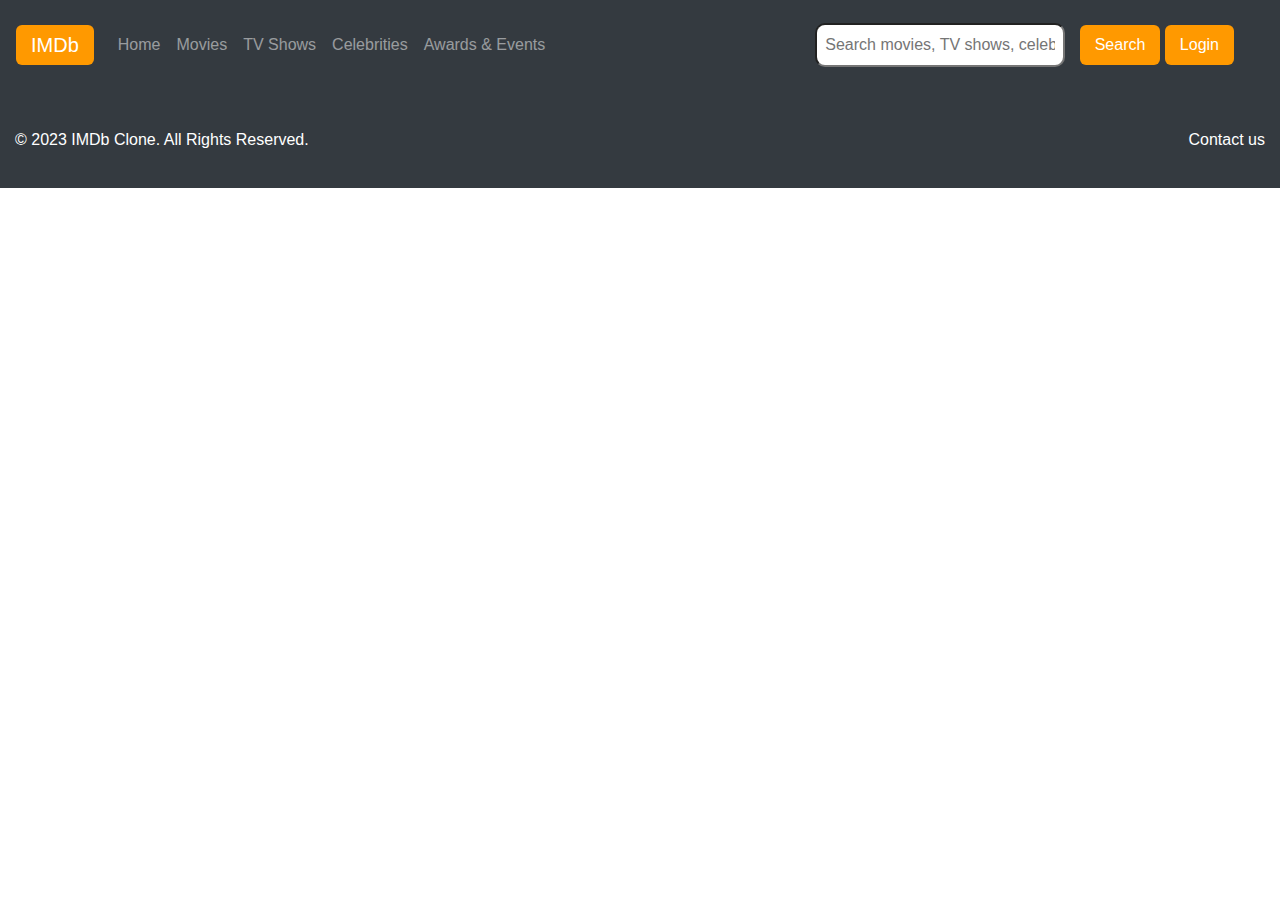
<file: html/movieDetails.html>
<!-- Author Name : Het Pandya
Student Id : C0892917 -->

<!DOCTYPE html>
<html lang="en">
  <head>
    <meta charset="utf-8" />
    <meta name="viewport" content="width=device-width, initial-scale=1" />
    <title>IMDB Clone</title>
    <link
      rel="icon"
      href="https://m.media-amazon.com/images/G/01/imdb/images-ANDW73HA/favicon_desktop_32x32._CB1582158068_.png"
      type="image/x-icon"
    />

    <link
      href="https://cdn.jsdelivr.net/npm/bootstrap@5.3.2/dist/css/bootstrap.min.css"
      rel="stylesheet"
      crossorigin="anonymous"
    />
    <link
      rel="stylesheet"
      href="https://cdnjs.cloudflare.com/ajax/libs/font-awesome/6.4.2/css/all.min.css"
      integrity="sha512-z3gLpd7yknf1YoNbCzqRKc4qyor8gaKU1qmn+CShxbuBusANI9QpRohGBreCFkKxLhei6S9CQXFEbbKuqLg0DA=="
      crossorigin="anonymous"
      referrerpolicy="no-referrer"
    />
    <link
      href="https://stackpath.bootstrapcdn.com/bootstrap/4.5.2/css/bootstrap.min.css"
      rel="stylesheet"
    />
    
    <link rel="stylesheet" href="../css/style.css" />
    <link rel="stylesheet" href="../css/movieDetails.css" />
  </head>
  <body>
    <header class="site-header">
      <nav class="navbar navbar-expand-lg h-100 navbar-dark">
        <button class="navbar-brand rounded-2" href="index.html">IMDb</button>
        <button
          class="navbar-toggler mobile-menu-toggler"
          type="button"
          data-bs-toggle="collapse"
          data-bs-target="#navbarSupportedContent"
          aria-controls="navbarSupportedContent"
          aria-expanded="false"
          aria-label="Toggle navigation"
        >
          <span class="navbar-toggler-icon"></span>
        </button>

        <div class="collapse navbar-collapse" id="navbarSupportedContent">
          <ul class="navbar-nav mr-auto">
            <li class="nav-item">
              <a class="nav-link" href="index.html">Home</a>
            </li>
            <li class="nav-item">
              <a class="nav-link" href="movies.html">Movies</a>
            </li>
            <li class="nav-item">
              <a class="nav-link" href="tv_show.html">TV Shows</a>
            </li>
            <li class="nav-item">
              <a class="nav-link" href="celebs.html">Celebrities</a>
            </li>
            <li class="nav-item">
              <a class="nav-link" href="awards&events.html"
                >Awards & Events</a
              >
            </li>
            <li class="nav-item" id="watchlist-menu">
              <a class="nav-link" href="watchlist.html"
                >My Watchlist</a
              >
            </li>
            <li class="nav-item hide-it">
              <a class="nav-link" href="#">Search</a>
            </li>
          </ul>
        </div>
        <div class="search_btn">
          <div class="search-bar">
            <input
              type="text"
              placeholder="Search movies, TV shows, celebrities..."
            />
            <button class="rounded-2 search">Search</button>
            <button
              class="rounded-2"
              onclick="navigateToPage()"
              id="login-btn"
            >
              Login
            </button>
          </div>
          <span class="theme-btn">
            <i
              class="fa-solid fa-sun fa-xl toggle_theme"
              onclick="toggleTheme()"
            ></i>
          </span>
        </div>
      </nav>
    </header>

    <main>
      <div class="movie_container"></div>
    </main>

    <footer class="site-footer">
      <div class="container">
        <div class="footer-info">
          <p>&copy; 2023 IMDb Clone. All Rights Reserved.</p>
        </div>

        <div class="social-links">
          <a href="#" target="_blank" rel="noopener noreferrer"
            ><i class="fab fa-facebook-f"></i
          ></a>
          <a href="#" target="_blank" rel="noopener noreferrer"
            ><i class="fab fa-twitter"></i
          ></a>
          <a href="#" target="_blank" rel="noopener noreferrer"
            ><i class="fab fa-instagram"></i
          ></a>
          <a href="#" target="_blank" rel="noopener noreferrer"
            ><i class="fab fa-youtube"></i
          ></a>
        </div>

         <div class="footer-info">
          <a
            href="./contactus.html"
            style="list-style-type: none; text-decoration: none"
            ><p style="color: white">Contact us</p></a
          >
        </div>
      </div>
      </div>
    </footer>
    <script
      src="https://cdn.jsdelivr.net/npm/bootstrap@5.3.2/dist/js/bootstrap.bundle.min.js"
      integrity="sha384-C6RzsynM9kWDrMNeT87bh95OGNyZPhcTNXj1NW7RuBCsyN/o0jlpcV8Qyq46cDfL"
      crossorigin="anonymous"
    ></script>
    <script src="https://code.jquery.com/jquery-3.3.1.slim.min.js"></script>
    <script src="../js/index.js"></script>
    <script src="../js/movieDetails.js"></script>
    <script src="https://cdnjs.cloudflare.com/ajax/libs/popper.js/1.14.7/umd/popper.min.js"></script>
    <script src="https://stackpath.bootstrapcdn.com/bootstrap/4.3.1/js/bootstrap.min.js"></script>
  </body>
</html>
</file>
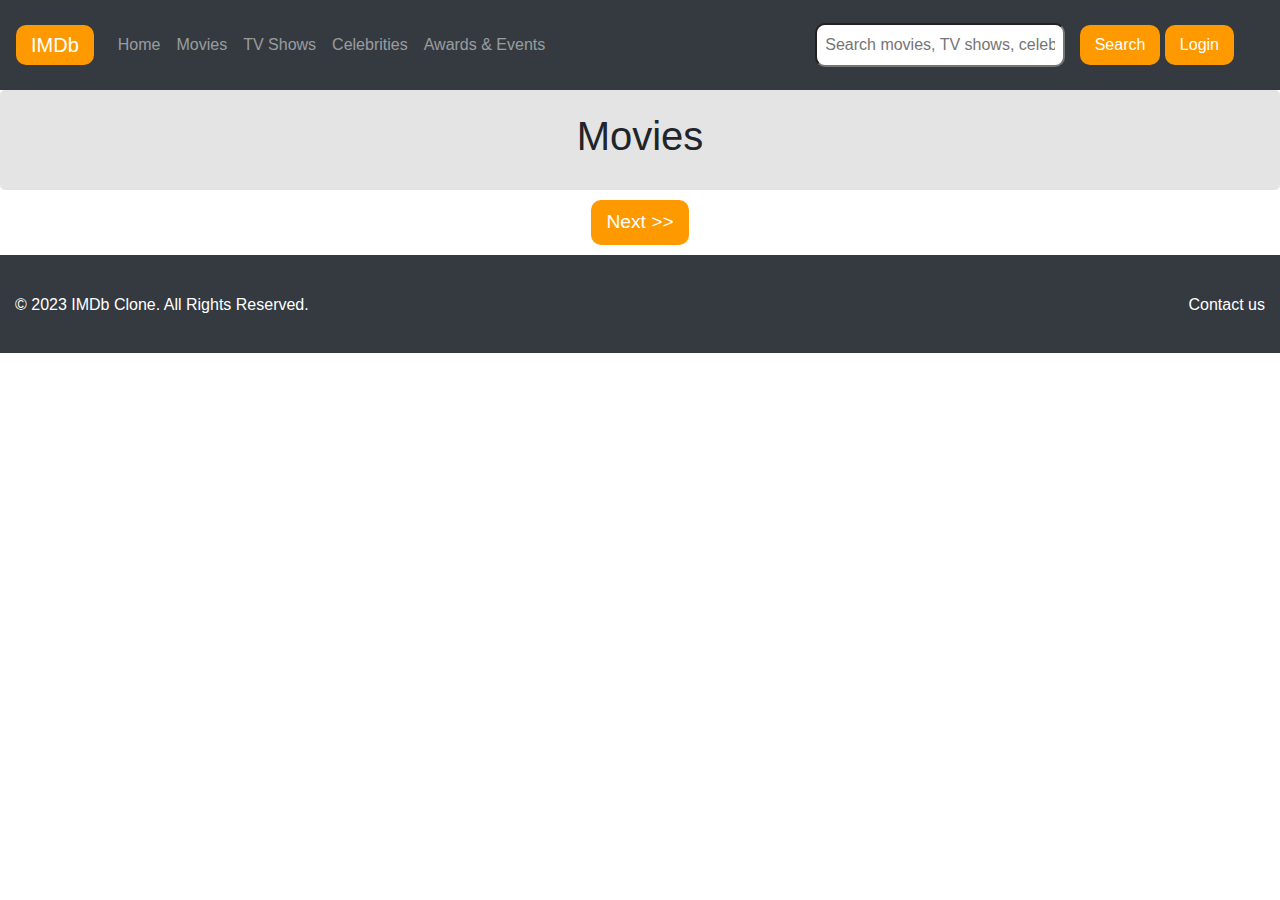
<file: html/movies.html>
<!-- Author Name : Het Pandya
Student Id : C0892917 -->

<!DOCTYPE html>
<html lang="en">
  <head>
    <meta charset="utf-8" />
    <meta name="viewport" content="width=device-width, initial-scale=1" />
    <title>IMDB Clone</title>
    <link
      rel="icon"
      href="https://m.media-amazon.com/images/G/01/imdb/images-ANDW73HA/favicon_desktop_32x32._CB1582158068_.png"
      type="image/x-icon"
    />
    <link
      href="https://cdn.jsdelivr.net/npm/bootstrap@5.3.2/dist/css/bootstrap.min.css"
      rel="stylesheet"
      integrity="sha384-T3c6CoIi6uLrA9TneNEoa7RxnatzjcDSCmG1MXxSR1GAsXEV/Dwwykc2MPK8M2HN"
      crossorigin="anonymous"
    />
    <link
      rel="stylesheet"
      href="https://cdnjs.cloudflare.com/ajax/libs/font-awesome/6.4.2/css/all.min.css"
      integrity="sha512-z3gLpd7yknf1YoNbCzqRKc4qyor8gaKU1qmn+CShxbuBusANI9QpRohGBreCFkKxLhei6S9CQXFEbbKuqLg0DA=="
      crossorigin="anonymous"
      referrerpolicy="no-referrer"
    />
    <link
      href="https://stackpath.bootstrapcdn.com/bootstrap/4.5.2/css/bootstrap.min.css"
      rel="stylesheet"
    />
    
    <link rel="stylesheet" href="../css/style.css" />
    <link rel="stylesheet" href="../css/movies.css" />
  </head>
  <body>
    <header class="site-header">
      <nav class="navbar navbar-expand-lg h-100 navbar-dark">
        <button class="navbar-brand rounded-2" href="index.html">IMDb</button>
        <button
          class="navbar-toggler mobile-menu-toggler"
          type="button"
          data-bs-toggle="collapse"
          data-bs-target="#navbarSupportedContent"
          aria-controls="navbarSupportedContent"
          aria-expanded="false"
          aria-label="Toggle navigation"
        >
          <span class="navbar-toggler-icon"></span>
        </button>

        <div class="collapse navbar-collapse" id="navbarSupportedContent">
          <ul class="navbar-nav mr-auto">
            <li class="nav-item">
              <a class="nav-link" href="index.html">Home</a>
            </li>
            <li class="nav-item">
              <a class="nav-link" href="movies.html">Movies</a>
            </li>
            <li class="nav-item">
              <a class="nav-link" href="tv_show.html">TV Shows</a>
            </li>
            <li class="nav-item">
              <a class="nav-link" href="celebs.html">Celebrities</a>
            </li>
            <li class="nav-item">
              <a class="nav-link" href="awards&events.html"
                >Awards & Events</a
              >
            </li>
            <li class="nav-item" id="watchlist-menu">
              <a class="nav-link" href="watchlist.html"
                >My Watchlist</a
              >
            </li>
            <li class="nav-item hide-it">
              <a class="nav-link" href="#">Search</a>
            </li>
          </ul>
        </div>
        <div class="search_btn">
          <div class="search-bar">
            <input
              type="text"
              placeholder="Search movies, TV shows, celebrities..."
            />
            <button class="rounded-2 search">Search</button>
            <button
              class="rounded-2"
              onclick="navigateToPage()"
              id="login-btn"
            >
              Login
            </button>
          </div>
          <span class="theme-btn">
            <i
              class="fa-solid fa-sun fa-xl toggle_theme"
              onclick="toggleTheme()"
            ></i>
          </>
        </div>
      </nav>
    </header>

    <main>
      <div class="movie_header">
        <h1>Movies</h1>
      </div>
      <div class="movie-container"></div>
      <div id="next_button">
        <button>Next >></button>
      </div>
    </main>

    <footer class="site-footer">
      <div class="container">
        <div class="footer-info">
          <p>&copy; 2023 IMDb Clone. All Rights Reserved.</p>
        </div>

        <div class="social-links">
          <a href="#" target="_blank" rel="noopener noreferrer"
            ><i class="fab fa-facebook-f"></i
          ></a>
          <a href="#" target="_blank" rel="noopener noreferrer"
            ><i class="fab fa-twitter"></i
          ></a>
          <a href="#" target="_blank" rel="noopener noreferrer"
            ><i class="fab fa-instagram"></i
          ></a>
          <a href="#" target="_blank" rel="noopener noreferrer"
            ><i class="fab fa-youtube"></i
          ></a>
        </div>

         <div class="footer-info">
          <a
            href="./contactus.html"
            style="list-style-type: none; text-decoration: none"
            ><p style="color: white">Contact us</p></a
          >
        </div>
      </div>
      </div>
    </footer>
    <script
      src="https://cdn.jsdelivr.net/npm/bootstrap@5.3.2/dist/js/bootstrap.bundle.min.js"
      integrity="sha384-C6RzsynM9kWDrMNeT87bh95OGNyZPhcTNXj1NW7RuBCsyN/o0jlpcV8Qyq46cDfL"
      crossorigin="anonymous"
    ></script>
    <script src="https://code.jquery.com/jquery-3.5.1.slim.min.js"></script>
    <script src="https://stackpath.bootstrapcdn.com/bootstrap/4.5.2/js/bootstrap.min.js"></script>
    <script src="../js/index.js"></script>
    <script src="../js/movies.js"></script>
    
    <!-- <script
      src="https://cdn.jsdelivr.net/npm/bootstrap@5.3.2/dist/js/bootstrap.bundle.min.js"
      crossorigin="anonymous"
    ></script> -->
  </body>
</html>
</file>
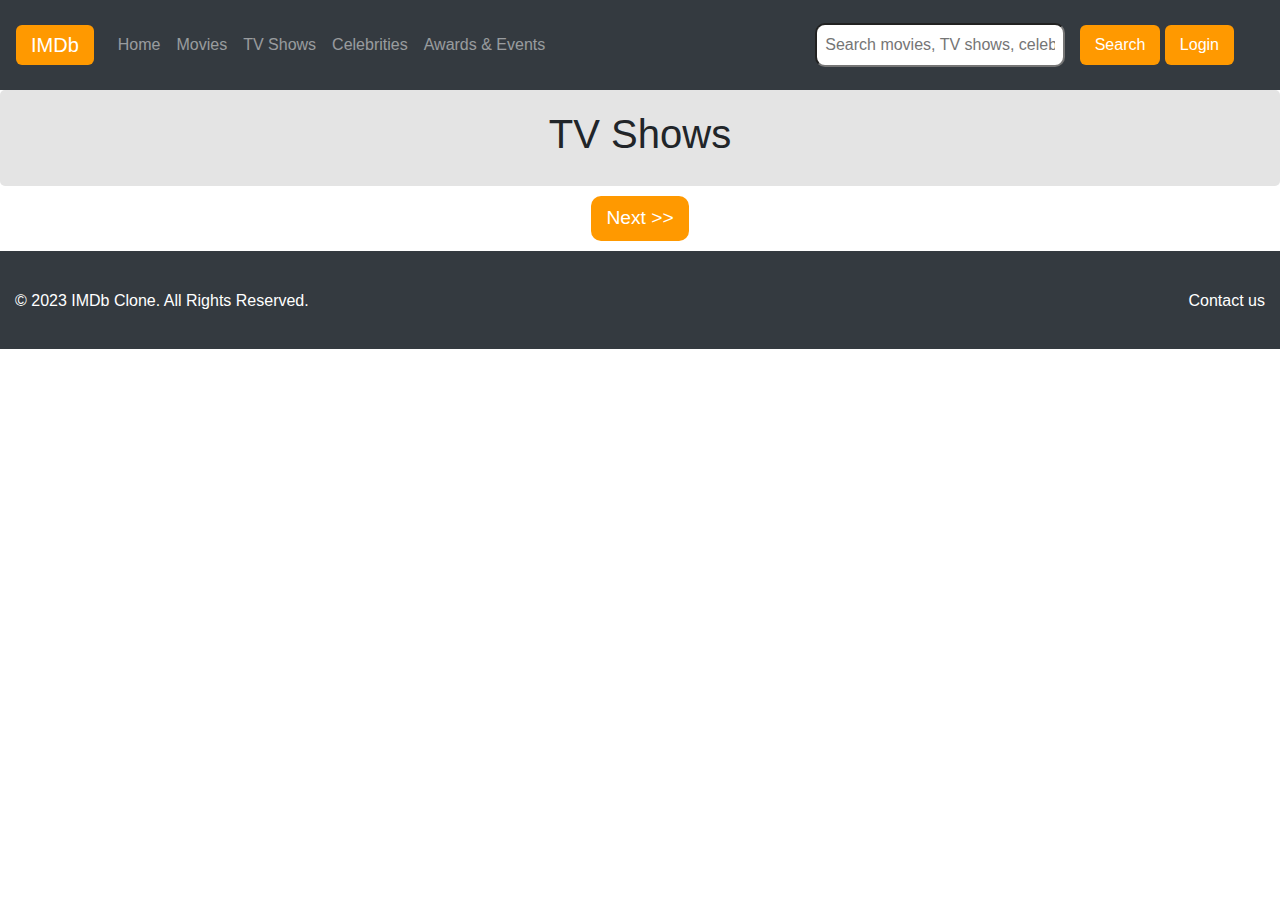
<file: html/tv_show.html>
<!-- Author Name : Het Pandya
Student Id : C0892917 -->

<!DOCTYPE html>
<html lang="en">
  <head>
    <meta charset="utf-8" />
    <meta name="viewport" content="width=device-width, initial-scale=1" />
    <title>IMDB Clone</title>

    <link
      rel="icon"
      href="https://m.media-amazon.com/images/G/01/imdb/images-ANDW73HA/favicon_desktop_32x32._CB1582158068_.png"
      type="image/x-icon"
    />

    <link
      href="https://cdn.jsdelivr.net/npm/bootstrap@5.3.2/dist/css/bootstrap.min.css"
      rel="stylesheet"
      crossorigin="anonymous"
    />
    <link
      rel="stylesheet"
      href="https://cdnjs.cloudflare.com/ajax/libs/font-awesome/6.4.2/css/all.min.css"
      integrity="sha512-z3gLpd7yknf1YoNbCzqRKc4qyor8gaKU1qmn+CShxbuBusANI9QpRohGBreCFkKxLhei6S9CQXFEbbKuqLg0DA=="
      crossorigin="anonymous"
      referrerpolicy="no-referrer"
    />
    <link
      href="https://stackpath.bootstrapcdn.com/bootstrap/4.5.2/css/bootstrap.min.css"
      rel="stylesheet"
    />

    
    <link rel="stylesheet" href="../css/style.css" />
    <link rel="stylesheet" href="../css/tv_show.css" />
  </head>
  <body>
    <header class="site-header">
      <nav class="navbar navbar-expand-lg h-100 navbar-dark">
        <button class="navbar-brand rounded-2" href="index.html">IMDb</button>
        <button
          class="navbar-toggler mobile-menu-toggler"
          type="button"
          data-bs-toggle="collapse"
          data-bs-target="#navbarSupportedContent"
          aria-controls="navbarSupportedContent"
          aria-expanded="false"
          aria-label="Toggle navigation"
        >
          <span class="navbar-toggler-icon"></span>
        </button>

        <div class="collapse navbar-collapse" id="navbarSupportedContent">
          <ul class="navbar-nav mr-auto">
            <li class="nav-item">
              <a class="nav-link" href="index.html">Home</a>
            </li>
            <li class="nav-item">
              <a class="nav-link" href="movies.html">Movies</a>
            </li>
            <li class="nav-item">
              <a class="nav-link" href="tv_show.html">TV Shows</a>
            </li>
            <li class="nav-item">
              <a class="nav-link" href="celebs.html">Celebrities</a>
            </li>
            <li class="nav-item">
              <a class="nav-link" href="awards&events.html"
                >Awards & Events</a
              >
            </li>
            <li class="nav-item" id="watchlist-menu">
              <a class="nav-link" href="watchlist.html"
                >My Watchlist</a
              >
            </li>
            <li class="nav-item hide-it">
              <a class="nav-link" href="#">Search</a>
            </li>
          </ul>
        </div>
        <div class="search_btn">
          <div class="search-bar">
            <input
              type="text"
              placeholder="Search movies, TV shows, celebrities..."
            />
            <button class="rounded-2 search">Search</button>
            <button
              class="rounded-2"
              onclick="navigateToPage()"
              id="login-btn"
            >
              Login
            </button>
          </div>
          <span class="theme-btn">
            <i
              class="fa-solid fa-sun fa-xl toggle_theme"
              onclick="toggleTheme()"
            ></i>
          </div>
        </div>
      </nav>
    </header>

    <main>
      <div class="TV_header">
        <h1>TV Shows</h1>
      </div>
      <div class="tv-container"></div>
      <div id="next_button">
        <button>Next >></button>
      </div>
    </main>

    <footer class="site-footer">
      <div class="container">
        <div class="footer-info">
          <p>&copy; 2023 IMDb Clone. All Rights Reserved.</p>
        </div>

        <div class="social-links">
          <a href="#" target="_blank" rel="noopener noreferrer"
            ><i class="fab fa-facebook-f"></i
          ></a>
          <a href="#" target="_blank" rel="noopener noreferrer"
            ><i class="fab fa-twitter"></i
          ></a>
          <a href="#" target="_blank" rel="noopener noreferrer"
            ><i class="fab fa-instagram"></i
          ></a>
          <a href="#" target="_blank" rel="noopener noreferrer"
            ><i class="fab fa-youtube"></i
          ></a>
        </div>

         <div class="footer-info">
          <a
            href="./contactus.html"
            style="list-style-type: none; text-decoration: none"
            ><p style="color: white">Contact us</p></a
          >
        </div>
      </div>
      </div>
    </footer>
    <script
      src="https://cdn.jsdelivr.net/npm/bootstrap@5.3.2/dist/js/bootstrap.bundle.min.js"
      integrity="sha384-C6RzsynM9kWDrMNeT87bh95OGNyZPhcTNXj1NW7RuBCsyN/o0jlpcV8Qyq46cDfL"
      crossorigin="anonymous"
    ></script>
    <script src="https://code.jquery.com/jquery-3.5.1.slim.min.js"></script>
    <script src="https://stackpath.bootstrapcdn.com/bootstrap/4.5.2/js/bootstrap.min.js"></script>
    <script src="../js/index.js"></script>
    <script src="../js/tv_show.js"></script>
    <!-- <script
    src="https://cdn.jsdelivr.net/npm/bootstrap@5.3.2/dist/js/bootstrap.bundle.min.js"
    integrity="sha384-C6RzsynM9kWDrMNeT87bh95OGNyZPhcTNXj1NW7RuBCsyN/o0jlpcV8Qyq46cDfL"
    crossorigin="anonymous"
  ></script> -->
  </body>
</html>
</file>
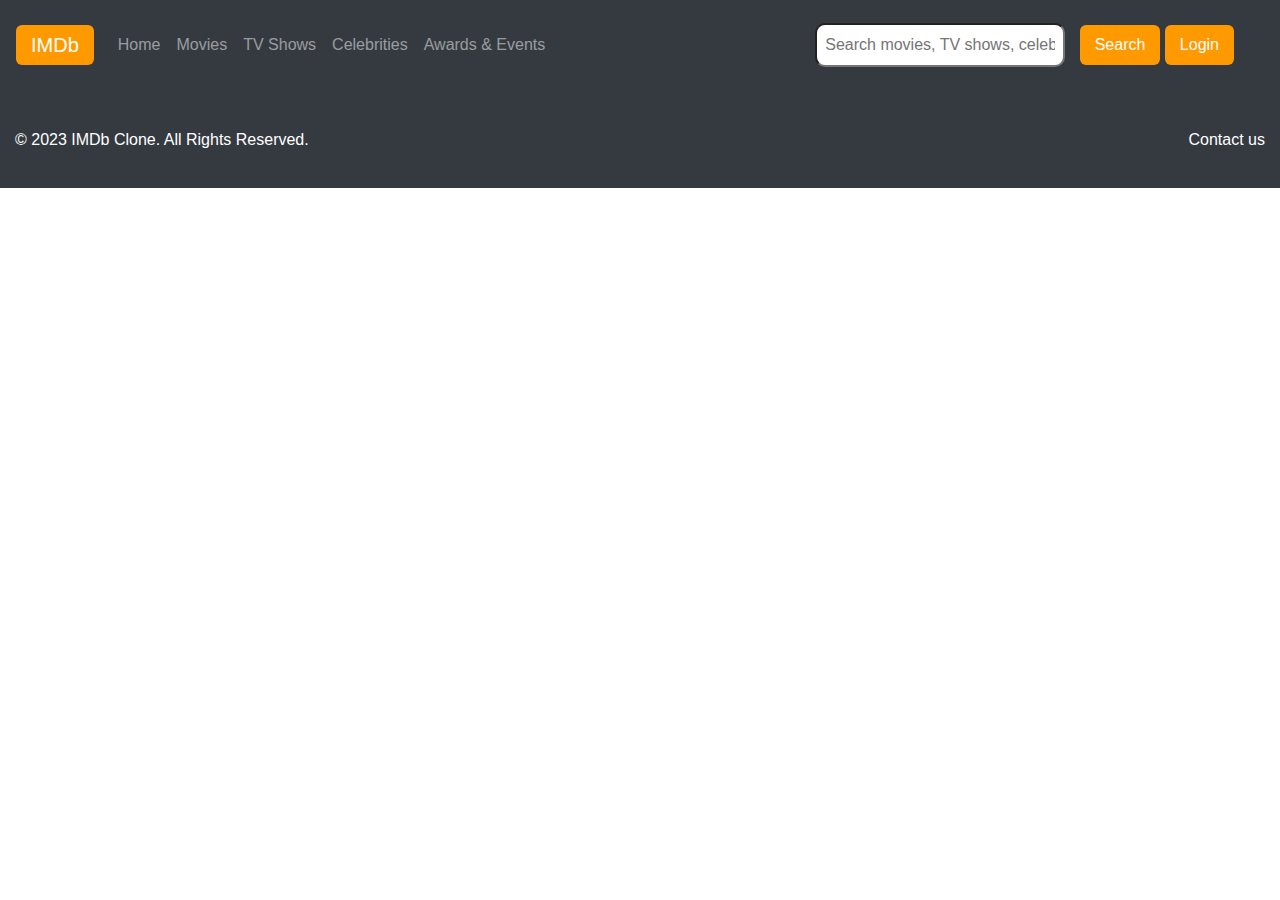
<file: html/tv_showDetails.html>
<!-- Author Name : Het Pandya
Student Id : C0892917 -->

<!DOCTYPE html>
<html lang="en">
  <head>
    <meta charset="utf-8" />
    <meta name="viewport" content="width=device-width, initial-scale=1" />
    <title>IMDB Clone</title>
    <link
      rel="icon"
      href="https://m.media-amazon.com/images/G/01/imdb/images-ANDW73HA/favicon_desktop_32x32._CB1582158068_.png"
      type="image/x-icon"
    />

    <link
      href="https://cdn.jsdelivr.net/npm/bootstrap@5.3.2/dist/css/bootstrap.min.css"
      rel="stylesheet"
      crossorigin="anonymous"
    />
    <link
      rel="stylesheet"
      href="https://cdnjs.cloudflare.com/ajax/libs/font-awesome/6.4.2/css/all.min.css"
      integrity="sha512-z3gLpd7yknf1YoNbCzqRKc4qyor8gaKU1qmn+CShxbuBusANI9QpRohGBreCFkKxLhei6S9CQXFEbbKuqLg0DA=="
      crossorigin="anonymous"
      referrerpolicy="no-referrer"
    />
    <link
      href="https://stackpath.bootstrapcdn.com/bootstrap/4.5.2/css/bootstrap.min.css"
      rel="stylesheet"
    />
    
    <link rel="stylesheet" href="../css/style.css" />
    <link rel="stylesheet" href="../css/tv_showDetails.css" />
  </head>
  <body>
    <header class="site-header">
      <nav class="navbar navbar-expand-lg h-100 navbar-dark">
        <button class="navbar-brand rounded-2" href="index.html">IMDb</button>
        <button
          class="navbar-toggler mobile-menu-toggler"
          type="button"
          data-bs-toggle="collapse"
          data-bs-target="#navbarSupportedContent"
          aria-controls="navbarSupportedContent"
          aria-expanded="false"
          aria-label="Toggle navigation"
        >
          <span class="navbar-toggler-icon"></span>
        </button>

        <div class="collapse navbar-collapse" id="navbarSupportedContent">
          <ul class="navbar-nav mr-auto">
            <li class="nav-item">
              <a class="nav-link" href="index.html">Home</a>
            </li>
            <li class="nav-item">
              <a class="nav-link" href="movies.html">Movies</a>
            </li>
            <li class="nav-item">
              <a class="nav-link" href="tv_show.html">TV Shows</a>
            </li>
            <li class="nav-item">
              <a class="nav-link" href="celebs.html">Celebrities</a>
            </li>
            <li class="nav-item">
              <a class="nav-link" href="awards&events.html"
                >Awards & Events</a
              >
            </li>
            <li class="nav-item" id="watchlist-menu">
              <a class="nav-link" href="watchlist.html"
                >My Watchlist</a
              >
            </li>
            <li class="nav-item hide-it">
              <a class="nav-link" href="#">Search</a>
            </li>
          </ul>
        </div>
        <div class="search_btn">
          <div class="search-bar">
            <input
              type="text"
              placeholder="Search movies, TV shows, celebrities..."
            />
            <button class="rounded-2 search">Search</button>
            <button
              class="rounded-2"
              onclick="navigateToPage()"
              id="login-btn"
            >
              Login
            </button>
          </div>
          <span class="theme-btn">
            <i
              class="fa-solid fa-sun fa-xl toggle_theme"
              onclick="toggleTheme()"
            ></i>
          </span>
        </div>
      </nav>
    </header>

    <main>
      <div class="tv_show_container"></div>
    </main>

    <footer class="site-footer">
      <div class="container">
        <div class="footer-info">
          <p>&copy; 2023 IMDb Clone. All Rights Reserved.</p>
        </div>

        <div class="social-links">
          <a href="#" target="_blank" rel="noopener noreferrer"
            ><i class="fab fa-facebook-f"></i
          ></a>
          <a href="#" target="_blank" rel="noopener noreferrer"
            ><i class="fab fa-twitter"></i
          ></a>
          <a href="#" target="_blank" rel="noopener noreferrer"
            ><i class="fab fa-instagram"></i
          ></a>
          <a href="#" target="_blank" rel="noopener noreferrer"
            ><i class="fab fa-youtube"></i
          ></a>
        </div>

         <div class="footer-info">
          <a
            href="./contactus.html"
            style="list-style-type: none; text-decoration: none"
            ><p style="color: white">Contact us</p></a
          >
        </div>
      </div>
      </div>
    </footer>
    <script src="https://code.jquery.com/jquery-3.3.1.slim.min.js"></script>
    <script src="../js/index.js"></script>
    <script src="../js/tv_showDetails.js"></script>
    <script src="https://cdnjs.cloudflare.com/ajax/libs/popper.js/1.14.7/umd/popper.min.js"></script>
    <script src="https://stackpath.bootstrapcdn.com/bootstrap/4.3.1/js/bootstrap.min.js"></script>
  </body>
</html>
</file>
<file: css/style.css>
/* Author Name : Sagar Gangani
Student Id : C0894464 */
body {
  font-family: Arial, sans-serif;
  margin: 0;
  padding: 0;
}

.container {
  display: flex;
  justify-content: space-between;
  width: 100%;
  max-width: 1550px;
}

.site-header {
  background-color: #343a40;
  color: #fff;
  padding: 15px 0;
}

.contactus{
color: white;
}

.nav-item a{
color: white;
}

.nav-item a{
color: white;
}

.site-header .logo h1 {
  margin: 0;
  font-size: 2em;
  cursor: pointer;
  color: white;
}
.logo h1{
  background-color: #ff9900;
  color: white;
  padding: 7px;
  font-weight: bolder;
  border-radius: 10px;
  font-style: italic;
  color: white;
}
.logo h1{
  background-color: #ff9900;
  color: white;
  padding: 7px;
  font-weight: bolder;
  border-radius: 10px;
  font-style: italic;
}

.main-navigation{
  display: flex;
  align-items: center;
}

.main-navigation ul {
  list-style: none;
  padding: 0;
  margin: 0;
  display: inline-block;
}

.main-navigation ul li {
  display: inline-block;
  margin-right: 20px;
}

.main-navigation ul li:last-child {
  margin-right: 0;
}

.main-navigation ul li a {
  color: #fff;
  text-decoration: none;
  font-size: 1.1em;
}

.navbar-dark .navbar-toggler {
  background: #ff9900;
}

.search-bar {
  display: inline-block;
  vertical-align: middle;
  margin-left: 20px;
  margin-right: 30px;
}

.search-bar input[type="text"] {
  padding: 8px;
  width: 250px;
  margin-right: 10px;
  border-radius: 10px;

}

button {
  padding: 8px 15px;
  background-color: #ff9900;
  color: #fff;
  border: none;
  cursor: pointer;
  border-radius: 10px;
}

.movie-container {
  display: flex;
  justify-content: space-between;
  padding: 0 20px;
  flex-wrap: wrap;
  gap: 20px;
}

.dark-theme{
  color: white;
  background-color: black;
}


.movie-card {
  width: 300px;
  border: 1px solid #ccc;
  border-radius: 8px;
  cursor: pointer;
  overflow: hidden;
  box-shadow: 0 4px 8px rgba(0, 0, 0, 0.1);
}

.card-image img {
  width: 100%;
  height: auto;
  object-fit: cover;
  cursor: pointer;
}

.card-content {
  padding: 15px;
}

.card-content h2 {
  margin-top: 0;
  font-size: 1.25em;
}

.card-content p {
  margin: 8px 0;
}

.movie_header{
  display: flex;
  align-items: center;
  padding: 22px;
  /* cursor: pointer; */
  font-size: x-large;
  font-weight: bold;
  justify-content: space-between;
}

.movie_header button{
  font-size: medium;

}

.navbar-container {
  display: flex;
  align-items: stretch; /* Stretch items to fill the height */
  height: 100%; /* Set the height to 100% of the parent */
}

.navbar {
  display: flex;
  flex-grow: 1; /* Grow to fill the available space */
  align-items: center; /* Center contents vertically */
}

.tv-card {
  width: 300px;
  border: 1px solid #ccc;
  border-radius: 8px;
  overflow: hidden;
  cursor: pointer;
  box-shadow: 0 4px 8px rgba(0, 0, 0, 0.1);
  margin-bottom: 20px;
}

.tv-card .card-image img {
  width: 100%;
  height: auto;
  object-fit: cover;
}

.tv-card .card-content {
  padding: 15px;
}

.tv-card .card-content h2 {
  margin-top: 0;
  font-size: 1.25em;
}

.tv-card .card-content p {
  margin: 8px 0;
}

.tv-container {
  display: flex;
  justify-content: space-between;
  padding:0 20px;
  flex-wrap: wrap;
  gap: 20px;
}

.tv_header{
  display: flex;
  justify-content: space-between;
  align-items: center;
  padding: 22px;
  /* cursor: pointer; */
  font-size: x-large;
  font-weight: bold;
}

.tv_header button{
  font-size: medium;
}

.site-footer {
  display: flex;
  align-items: center;
  background-color: #343a40;
  color: #fff;
  padding: 20px 0;
}

.footer-info{
  margin-top: 2vh;
}

.site-footer .container {
  display: flex;
  justify-content: space-between;
  align-items: center;
}

.site-footer .footer-navigation ul {
  list-style: none;
  padding: 0;
  margin: 0;
}

.site-footer .footer-navigation ul li {
  display: inline-block;
  margin-right: 20px;
}

.site-footer .footer-navigation ul li:last-child {
  margin-right: 0;
}

.site-footer .footer-navigation ul li a {
  color: #fff;
  text-decoration: none;
}

.site-footer .footer-info {
  text-align: center;
}

.site-footer .social-links a {
  color: #fff;
  text-decoration: none;
  margin-right: 10px;
}

.site-footer .social-links a i {
  font-size: 20px;
}

.dark-theme{
  color: white;
  background-color: black;
  .site-header{
    background-color: white;
    color: #343a40;
  }
  .contactus{
    color: black;
  }
  .main-navigation ul li a {
    color:black;
}
.site-footer{
  color: black;
    background-color: white !important;
}
.site-footer .social-links a {
  color: black  ;
}

/* .bg-dark{
  background-color: white !important;
} */

.nav-link{
  color: black !important;
}

.navbar-toggler-icon{
  color: black;
  background-color: #ff9900;
  border-radius: 10px;
  padding: 6px;
}

.nav-item a{
  color: black  ;
}

}

.carousel-item{
height: 50vh;
cursor: pointer;
}

.carousel-item img{
object-fit: cover;
width: 100%;
height: 100%;
}

@media screen and (max-width: 1040px) {
.container{
flex-direction: column;
/* justify-content: center; */
align-items: center;
}
.logo{
padding: 20px;
}
.main-navigation{
margin-bottom: 20px;
}

.search-bar{
margin-bottom: 20px;
display: flex;
align-items: center;
}

.search-bar input{
width: 30px;
}
}
@media screen and (max-width: 768px) {
.search-bar{
  margin-top: 20px;
} 

.search-bar input[type="text"] {
padding: 2px;
width: 50px;
margin-right: 10px;
border-radius: 10px;
}
.search{
margin-left: 1px;
margin-right: 8px;
}
.search_btn{
/* margin-top: 10px;  */
width: 100vw;
display: flex;
flex-direction: row;
justify-content: center;
/* align-items: center; */
}

.toggle_theme{
margin-top: 30px;
margin-right: 10px;
}



.search-bar input[type="text"] {
padding: 8px;
width: 150px;
margin-right: 10px;
border-radius: 10px;

}

.tv-card .card-content {
padding: 25px;
}

.movie-card .card-content{
font-size: 200;
}

.tv-card .card-content{
font-size: 200;
display: flex;
align-items: center;
}
}

@media screen and (max-width: 768px) {
.search-bar{
  margin-top: 20px;
}


.search-bar input[type="text"] {
padding: 2px;
width: 50px;
margin-right: 10px;
border-radius: 10px;
}
.search{
margin-left: 1px;
margin-right: 8px;
}
.search_btn{
margin-top: 5px;
width: 100vw;
display: flex;
flex-direction: row;
justify-content: center;
/* align-items: center; */
}

.toggle_theme{
margin-top: 30px;
margin-right: 10px;
}



.search-bar input[type="text"] {
padding: 8px;
width: 150px;
margin-right: 10px;
border-radius: 10px;

}

.tv-card .card-content {
padding: 25px;
}

.movie-card .card-content{
font-size: 200;
}

.tv-card .card-content{
font-size: 200;
}

.movie-container{
margin: 10px;
justify-content: center;
}

.tv-container{
margin: 10px;
justify-content: center;
}

.movie-card{
margin: 10px;
}

.tv-card{
  margin: 10px;
}

.site-footer{
  margin-top: 25px;
}
}

.desktop-menu {
display: flex;
list-style: none;
padding: 0;
margin: 0;
}

.desktop-menu li {
margin-right: 20px;
}

.mobile-menu {
display: none;
}

@media screen and (max-width: 768px) {
.main-navigation ul {
  display: none;
}

.search-bar input,.search-bar .search{
  display: none;
}

.mobile-menu {
  display: flex;
  flex-direction: column;
  list-style: none;
  padding: 0;
  margin: 0;
}

.mobile-menu li {
  margin-bottom: 10px;
}

.mobile-menu li a {
  display: block;
  padding: 10px;
  text-decoration: none;
  color: #333;
}

.mobile-menu-toggler{
  display: inline-block;
}
}

@media screen and (min-width: 768px){
 .hide-it{
  display: none;
}
}

@media screen and (min-width: 1150px){
/* .mobile-menu-toggler{
  display: none;
} */
}

/* Ensure the hamburger icon is visible */
.navbar-toggler {
border: 1px solid #fff; /* Change the color of the icon border */
color: #fff !important; /* Change the color of the icon */
}

/* Optional: Increase the size of the hamburger icon */
.navbar-toggler-icon {
font-size: 1.5rem; /* Change the font size as needed */
}

.navbar{
display: flex;
flex-direction: row;
}

.desktop-menu {
display: flex;
list-style: none;
padding: 0;
margin: 0;
}

.desktop-menu li {
margin-right: 20px;
}

.mobile-menu {
display: none;
}

@media screen and (max-width: 768px) {
.main-navigation ul {
  display: none;
}

.theme-btn{
  position: absolute; right: 80px; top: 0px; cursor: pointer;
}


.mobile-menu {
  display: flex;
  flex-direction: column;
  list-style: none;
  padding: 0;
  margin: 0;
}

.mobile-menu li {
  margin-bottom: 10px;
}

.mobile-menu li a {
  display: block;
  padding: 10px;
  text-decoration: none;
  color: #333;
}

.mobile-menu-toggler{
  display: inline-block;
}
}

@media screen and (min-width: 768px){
.mobile-menu-toggler{
  display: none;
}
}

/* Ensure the hamburger icon is visible */
.navbar-toggler {
border: 1px solid #fff; /* Change the color of the icon border */
color: #fff !important; /* Change the color of the icon */
}

/* Optional: Increase the size of the hamburger icon */
.navbar-toggler-icon {
font-size: 1.5rem; /* Change the font size as needed */
}

@media screen and (min-width: 768px) and (max-width: 1150px) {
.search-bar input{
display: none;
}

.theme-btn{
  position: absolute !important;
  right: 17px !important;
  top: 15px !important;
}

}
</file>
<file: css/movieDetails.css>
/* Author : Het Pandya 
Student Id : C0892917 */

.img-fluid {
  border-radius: 5%;
  transition: 1s ease;
  height: 90%;
}
.img-fluid:hover {
  -webkit-transform: scale(1);
  -ms-transform: scale(1.1);
  transform: scale(1);
  transition: 1s ease;
  background-color: black;
  opacity: 0.5;
}

/* Movie Details Container */
.movie-details-container {
  margin: 0;
  background-size: cover;
  background-position: center;
  max-width: 100%;
  padding: 30px;
  border-radius: 10px;
  box-shadow: 0 4px 8px rgba(0, 0, 0, 0.1);
  background: linear-gradient(
    to bottom,
    rgba(0, 0, 0, 0) 0%,
    rgb(94, 92, 92) 80%
  );
}
.col-md-8 {
  margin-top: 2.5%;
}

.col-md-4 {
  position: relative;
  overflow: hidden;
  border-radius: 10px;
  box-shadow: 0 4px 8px rgba(0, 0, 0, 0.1);
  padding: 0;
}

.col-md-4 img {
  width: 100%;
  height: auto;
  display: block;
}

.play-icon {
  position: absolute;
  top: 50%;
  left: 50%;
  transform: translate(-50%, -50%);
  font-size: 40px;
  color: #fff;
  opacity: 0;
  transition: opacity 0.3s ease-in-out;
}

.col-md-4:hover .play-icon {
  opacity: 1;
  cursor: pointer;
}

.fa-star {
  color: #f90;
  font-size: 20px;
}

.watchtrailer span {
  text-transform: lowercase;
  color: #fff;
}
</file>
<file: css/movies.css>
/* Author : Het Pandya 
Student Id : C0892917 */

.movie_header{
    justify-content: center;
    background-color: rgb(228, 228, 228);
    border-radius: 5px;
}
.movie-card{
    margin: 15px;
}

#next_button{
    text-align: center;
    padding: 10px;
    font-size: larger;
}

.card {
      position: relative;
      overflow: hidden;
    }

    .card:hover .card-content {
      transform: translateY(0);
    }

    .card-content {
      position: absolute;
      bottom: 0;
      left: 0;
      width: 100%;
      background-color: rgba(255, 255, 255, 0.9); /* Adjust as needed for your design */
      transform: translateY(100%);
      transition: transform 0.3s ease-in-out;
      padding: 15px;
      box-sizing: border-box;
    }

.dark-theme{
    .movie_header{
        background-color: rgb(22, 22, 22);
        color: whitesmoke;
    }
}
</file>
<file: css/tv_show.css>
/* Author : Het Pandya 
Student Id : C0892917 */

.TV_header{
    display: flex;
    padding: 20px;
    flex-wrap: wrap;
    gap: 20px;
    border-radius: 5px;
    justify-content: center;
    background-color: rgb(228, 228, 228);
    border-radius: 5px;
}
.tv-card{
    margin: 15px;
}

#next_button{
    text-align: center;
    padding: 10px;
    font-size: larger;
}

.card {
    position: relative;
    overflow: hidden;
  }

  .card:hover .card-content {
    transform: translateY(0);
  }

  .card-content {
    position: absolute;
    bottom: 0;
    left: 0;
    width: 100%;
    background-color: rgba(255, 255, 255, 0.9); /* Adjust as needed for your design */
    transform: translateY(100%);
    transition: transform 0.3s ease-in-out;
    padding: 15px;
    box-sizing: border-box;
  }

  .dark-theme{
    .TV_header{
        background-color: rgb(22, 22, 22);
        color: whitesmoke;
    }
}
</file>
<file: css/tv_showDetails.css>
/* Author : Het Pandya 
Student Id : C0892917 */


.img-fluid{
    border-radius: 5%;
    transition: 1s ease;
    height: 90%     ;
}
.img-fluid:hover{
    -webkit-transform: scale(1);
    -ms-transform: scale(1.1);
    transform: scale(1);
    transition: 1s ease;
    background-color: black;
    opacity: .5;
    }

  /* Movie Details Container */
  .tvshow-details-container {
    margin: 0;
    background-size: cover;
    background-position: center;
    max-width: 100%; 
    padding: 30px;
    border-radius: 10px;
    box-shadow: 0 4px 8px rgba(0, 0, 0, 0.1);
    background: linear-gradient(to bottom, rgba(0,0,0,0) 0%, rgb(94, 92, 92) 80%);

  }
  .col-md-8{
    margin-top: 2.5%;
  }

  .play-icon {
    position: absolute;
    top: 50%;
    left: 50%;
    transform: translate(-50%, -50%);
    font-size: 40px;
    color: #fff;
    opacity: 0;
    transition: opacity 0.3s ease-in-out;
  }
  
  .col-md-4:hover .play-icon {
    opacity: 1;
    cursor: pointer;

  }
</file>
